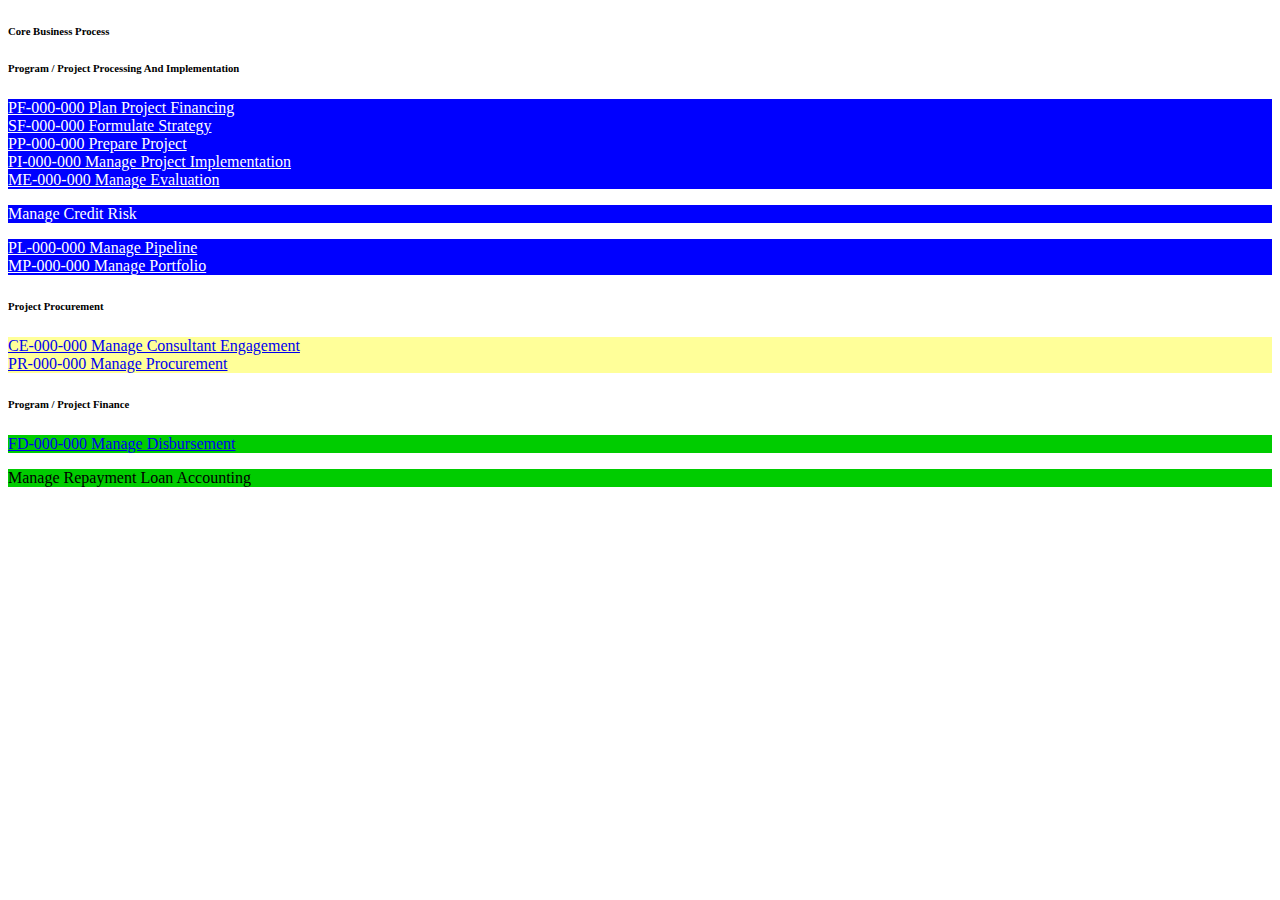
<file: ADB.SA.Reports.Web/dumps.htm>
﻿<!DOCTYPE html PUBLIC "-//W3C//DTD XHTML 1.0 Transitional//EN" "http://www.w3.org/TR/xhtml1/DTD/xhtml1-transitional.dtd">
<html xmlns="http://www.w3.org/1999/xhtml" >
<head>
    <title></title>
</head>
<body>
<div class="top-grouping">
    <H6 class="grouping-header">Core Business Process</H6>
        <div class="grouping">
            <H6 class="grouping-header">Program / Project Processing And Implementation</H6>
            <div class="square" onclick="showAsIsDiagramItemDetails('0b3ad160-7dac-4a2a-9ff3-72393d56313b');" onmouseout="hideElement('0b3ad160-7dac-4a2a-9ff3-72393d56313b');" id="0b3ad160-7dac-4a2a-9ff3-72393d56313b_main" style="background-color:#0000ff !important;;"><a href="Default.aspx?id=118256"  style="color:#FFFFFF !important;" >PF-000-000 Plan Project Financing</a></div><div class="square" onclick="showAsIsDiagramItemDetails('bd2d47ab-edd2-44d2-b1a2-4821699fd095');" onmouseout="hideElement('bd2d47ab-edd2-44d2-b1a2-4821699fd095');" id="bd2d47ab-edd2-44d2-b1a2-4821699fd095_main" style="background-color:#0000ff !important;;"><a href="Default.aspx?id=118523"  style="color:#FFFFFF !important;" >SF-000-000 Formulate Strategy</a></div><div class="square" onclick="showAsIsDiagramItemDetails('bed48df9-b5c2-4a1b-a4e4-74f429794f48');" onmouseout="hideElement('bed48df9-b5c2-4a1b-a4e4-74f429794f48');" id="bed48df9-b5c2-4a1b-a4e4-74f429794f48_main" style="background-color:#0000ff !important;;"><a href="Default.aspx?id=150257"  style="color:#FFFFFF !important;" >PP-000-000 Prepare Project</a></div><div class="square" onclick="showAsIsDiagramItemDetails('9806f0d1-a621-4a6a-a58d-5936fc16cd62');" onmouseout="hideElement('9806f0d1-a621-4a6a-a58d-5936fc16cd62');" id="9806f0d1-a621-4a6a-a58d-5936fc16cd62_main" style="background-color:#0000ff !important;;"><a href="Default.aspx?id=118292"  style="color:#FFFFFF !important;" >PI-000-000 Manage Project Implementation</a></div><div class="square" onclick="showAsIsDiagramItemDetails('39c5b617-d6dc-45f9-b123-f687ccd0efbf');" onmouseout="hideElement('39c5b617-d6dc-45f9-b123-f687ccd0efbf');" id="39c5b617-d6dc-45f9-b123-f687ccd0efbf_main" style="background-color:#0000ff !important;;"><a href="Default.aspx?id=118174"  style="color:#FFFFFF !important;" >ME-000-000 Manage Evaluation</a></div><div class="square" onclick="showAsIsDiagramItemDetails('15defb74-dfdf-4dfc-9993-b1a7b0d21e83');" onmouseout="hideElement('15defb74-dfdf-4dfc-9993-b1a7b0d21e83');" id="15defb74-dfdf-4dfc-9993-b1a7b0d21e83_main" style="background-color:#0000ff !important;cursor:default !important;"><p  style="color:#FFFFFF !important;" >Manage Credit Risk</p></div><div class="square" onclick="showAsIsDiagramItemDetails('63ac1522-354a-4e91-aa7f-c36254cd216a');" onmouseout="hideElement('63ac1522-354a-4e91-aa7f-c36254cd216a');" id="63ac1522-354a-4e91-aa7f-c36254cd216a_main" style="background-color:#0000ff !important;;"><a href="Default.aspx?id=118350"  style="color:#FFFFFF !important;" >PL-000-000 Manage Pipeline</a></div><div class="square" onclick="showAsIsDiagramItemDetails('54b75d5c-75ba-4beb-a915-f6cd155bb456');" onmouseout="hideElement('54b75d5c-75ba-4beb-a915-f6cd155bb456');" id="54b75d5c-75ba-4beb-a915-f6cd155bb456_main" style="background-color:#0000ff !important;;"><a href="Default.aspx?id=118200"  style="color:#FFFFFF !important;" >MP-000-000 Manage Portfolio</a></div></div><div class="grouping"><H6 class="grouping-header">Project Procurement</H6><div class="square" onclick="showAsIsDiagramItemDetails('1a1f2fba-ae0d-445d-b366-9d51e72499ff');" onmouseout="hideElement('1a1f2fba-ae0d-445d-b366-9d51e72499ff');" id="1a1f2fba-ae0d-445d-b366-9d51e72499ff_main" style="background-color:#ffff99 !important;;"><a href="Default.aspx?id=171367" >CE-000-000 Manage Consultant Engagement</a></div><div class="square" onclick="showAsIsDiagramItemDetails('b1ba500e-bd38-4470-995d-f66c4a0e527e');" onmouseout="hideElement('b1ba500e-bd38-4470-995d-f66c4a0e527e');" id="b1ba500e-bd38-4470-995d-f66c4a0e527e_main" style="background-color:#ffff99 !important;;"><a href="Default.aspx?id=186350" >PR-000-000 Manage Procurement</a></div></div><div class="grouping"><H6 class="grouping-header">Program / Project Finance</H6><div class="square" onclick="showAsIsDiagramItemDetails('b65df1c4-687b-4086-bab3-02acb3400ecd');" onmouseout="hideElement('b65df1c4-687b-4086-bab3-02acb3400ecd');" id="b65df1c4-687b-4086-bab3-02acb3400ecd_main" style="background-color:#00cc00 !important;;"><a href="Default.aspx?id=123467" >FD-000-000 Manage Disbursement</a></div><div class="square" onclick="showAsIsDiagramItemDetails('788a91c0-489a-43e4-9156-ae1323b79bd7');" onmouseout="hideElement('788a91c0-489a-43e4-9156-ae1323b79bd7');" id="788a91c0-489a-43e4-9156-ae1323b79bd7_main" style="background-color:#00cc00 !important;cursor:default !important;"><p >Manage Repayment Loan Accounting</p></div></div>
</body>
</html>
</file>
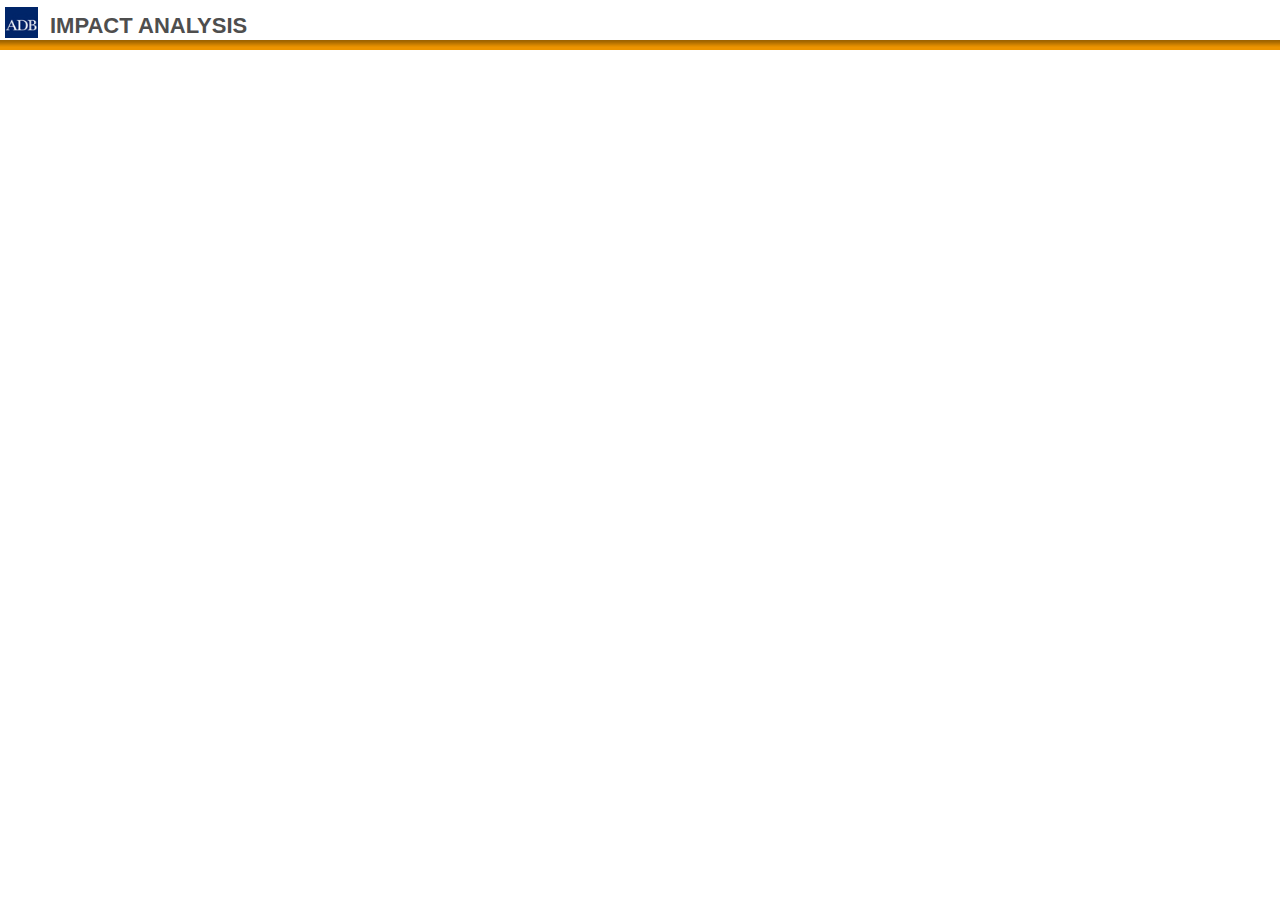
<file: ADB.SA.Reports.Webclient/iaindex.html>
﻿<!DOCTYPE html ng-app="iaApp">
<html xmlns="http://www.w3.org/1999/xhtml">
<head>
    <meta http-equiv="X-UA-Compatible" content="IE=9" />
    <link rel="Stylesheet" type="text/css" href="Content/styles.css" />
    <link href="Content/bootstrap.min.css" rel="stylesheet" type="text/css" />
    <link rel="SHORTCUT ICON" href="favicon.ico" type="image/ico" />
    <title>
        SA Web Reports - Impact Analysis
    </title>
</head>
<body>
    <form id="form1">
        <div>
            <div class="row clearfix">
                <div class="col-md-12" id="ia-header">
                    <img class="adb-logo" alt="" src="images/ADB-LOGO.jpg" height="40" width="40" />
                    <span class="app-title">
                        Impact Analysis
                    </span>
                </div>

            </div>
            <div id="orange-line" class="row clearfix">
                <div class="col-md-12" style="height: 10px; width: 100%; background-color: #ed9400; background-image: url('images/bg.png');
            background-repeat: repeat-x;">
                </div>
            </div>
        </div>
    </form>
</body>
</html>
<asp:ContentPlaceHolder ID="head" runat="server">
</asp:ContentPlaceHolder>
</file>
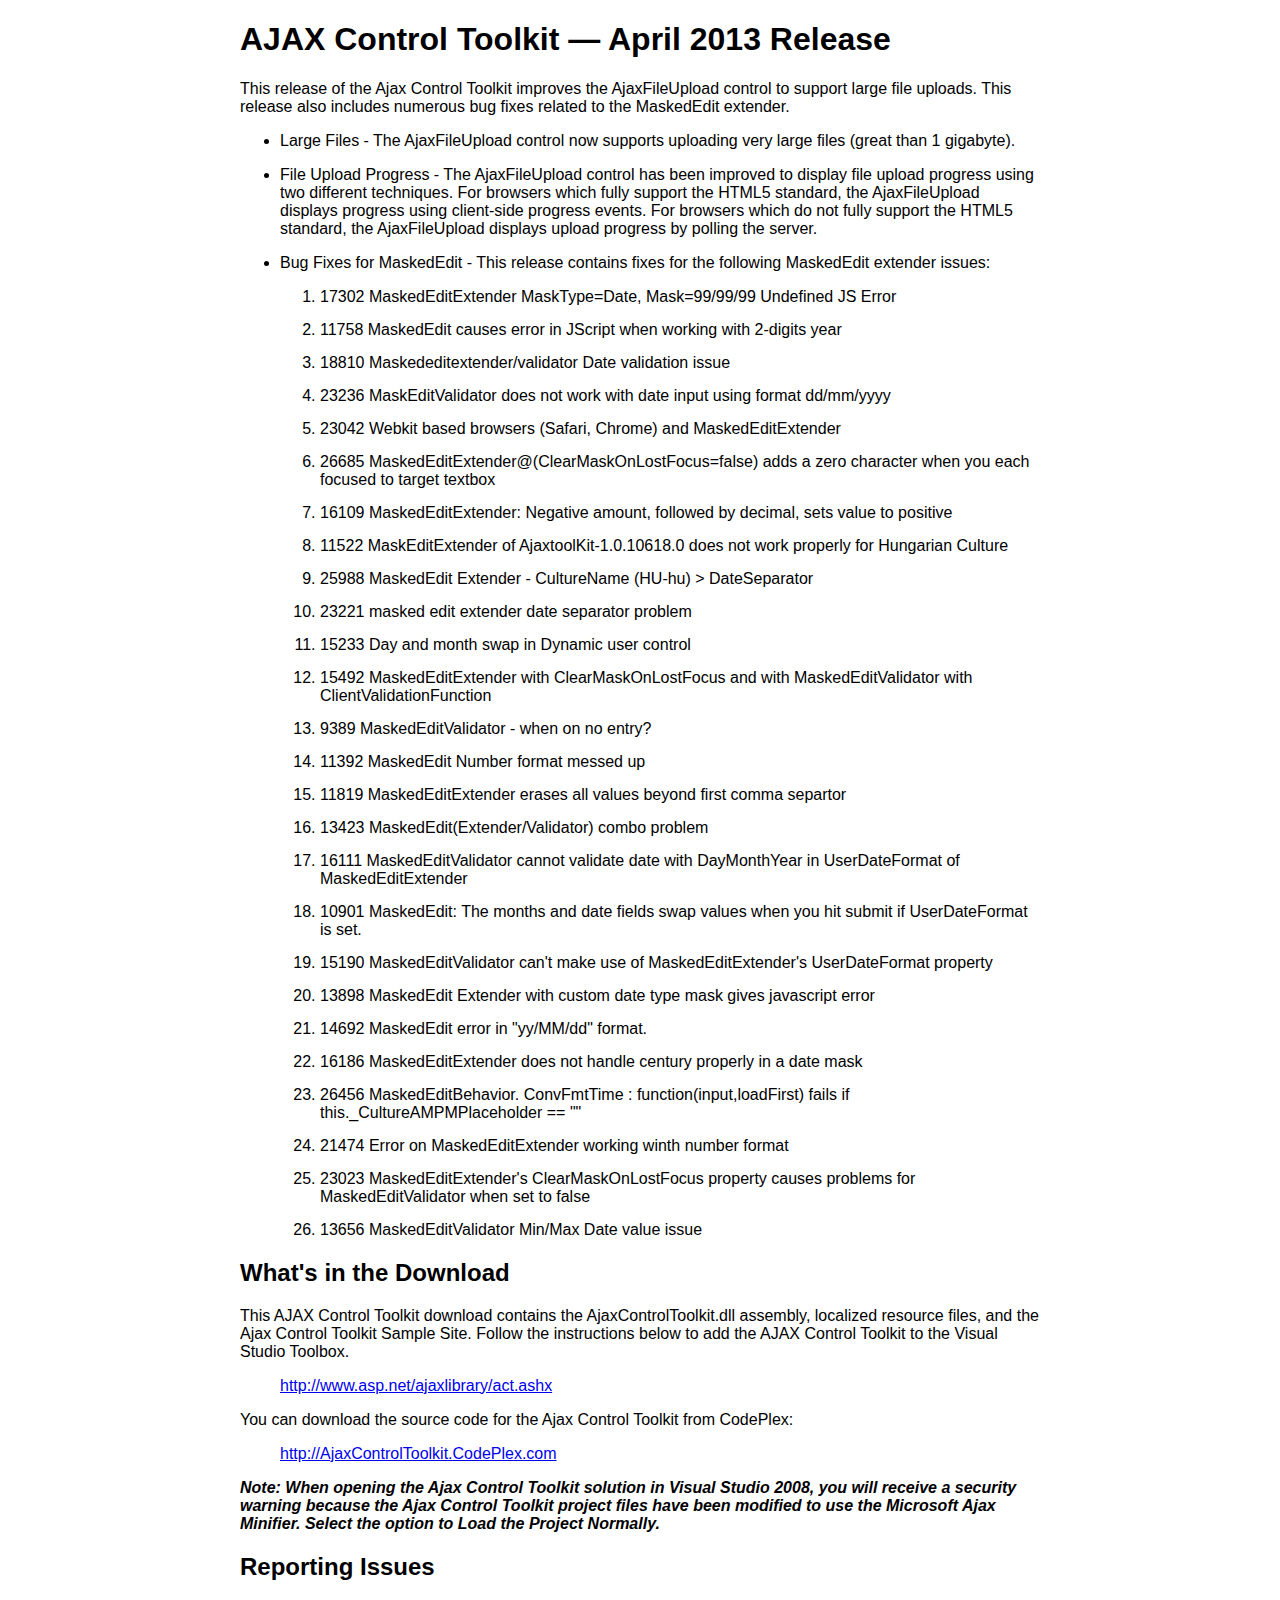
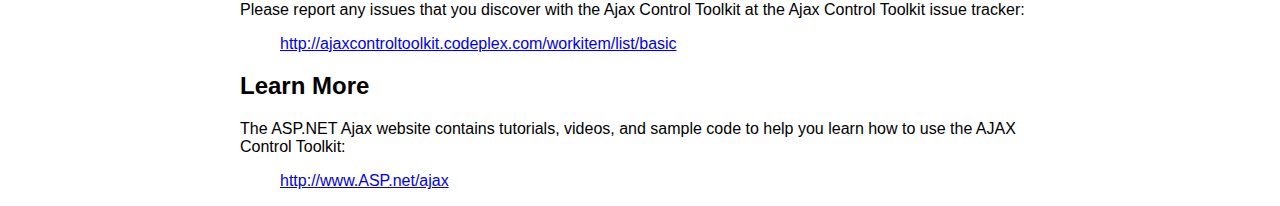
<file: Assemblies/AjaxControlToolkit.Binary.NET35/ReadMe.html>
<!DOCTYPE html>
<html> 
<head><title>AJAX Control Toolkit Read Me</title> 
<style type="text/css"> 
  body {
    font-family: Arial;
  }
 
  li {
    margin-bottom: 15px;
  }
  
  #main {
    margin:auto;
    width: 800px;   
  }
</style> 
</head>
<body> 
 

<div id="main">

<h1>AJAX Control Toolkit &mdash; April 2013 Release</h1> 
<p> 
This release of the Ajax Control Toolkit improves the AjaxFileUpload control to support large file uploads. This 
    release also includes numerous bug fixes related to the
    MaskedEdit extender.
</p>
<ul>
<li>
    <p>
    Large Files - The AjaxFileUpload control now supports uploading very large files (great than 1 gigabyte). 
    </p>
</li>
<li>
    <p>
    File Upload Progress - The AjaxFileUpload control has been improved to display file upload progress
    using two different techniques. For browsers which fully support the HTML5 standard, the AjaxFileUpload 
    displays progress using client-side progress events. For browsers which do not fully support the HTML5 
    standard, the AjaxFileUpload displays upload progress by polling the server. 
    </p>
</li> 
<li>
    <p>
    Bug Fixes for MaskedEdit - This release contains fixes for the following MaskedEdit extender issues:
    </p>
<ol>
<li>
17302	MaskedEditExtender MaskType=Date, Mask=99/99/99 Undefined JS Error
</li>
<li>
11758	MaskedEdit causes error in JScript when working with 2-digits year
</li>
<li>
18810	Maskededitextender/validator Date validation issue
</li>
<li>
23236	MaskEditValidator does not work with date input using format dd/mm/yyyy
</li>
<li>
23042	Webkit based browsers (Safari, Chrome) and MaskedEditExtender
</li>
<li>
26685	MaskedEditExtender@(ClearMaskOnLostFocus=false) adds a zero character when you each focused to target textbox
</li>
<li>
16109	MaskedEditExtender: Negative amount, followed by decimal, sets value to positive
</li>
<li>
11522	MaskEditExtender of AjaxtoolKit-1.0.10618.0 does not work properly for Hungarian Culture
</li>
<li>
25988	MaskedEdit Extender - CultureName (HU-hu) > DateSeparator
</li>
<li>
23221	masked edit extender date separator problem
</li>
<li>
15233	Day and month swap in Dynamic user control
</li>
<li>
15492	MaskedEditExtender with ClearMaskOnLostFocus and with MaskedEditValidator with ClientValidationFunction
</li>
<li>
9389	MaskedEditValidator - when on no entry?
</li>
<li>
11392	MaskedEdit Number format messed up
</li>
<li>
11819	MaskedEditExtender erases all values beyond first comma separtor
</li>
<li>
13423	MaskedEdit(Extender/Validator) combo problem
</li>
<li>
16111	MaskedEditValidator cannot validate date with DayMonthYear in UserDateFormat of MaskedEditExtender
</li>
<li>
10901	MaskedEdit: The months and date fields swap values when you hit submit if UserDateFormat is set.
</li>
<li>
15190	MaskedEditValidator can't make use of MaskedEditExtender's UserDateFormat property
</li>
<li>
13898	MaskedEdit Extender with custom date type mask gives javascript error
</li>
<li>
14692	MaskedEdit error in "yy/MM/dd" format.
</li>
<li>
16186	MaskedEditExtender does not handle century properly in a date mask
</li>
<li>
26456	MaskedEditBehavior. ConvFmtTime : function(input,loadFirst) fails if this._CultureAMPMPlaceholder == ""
</li>
<li>
21474	Error on MaskedEditExtender working winth number format
</li>
<li>
23023	MaskedEditExtender's ClearMaskOnLostFocus property causes problems for MaskedEditValidator when set to false
</li>
<li>
13656	MaskedEditValidator Min/Max Date value issue
</li>
    </ol>
</li>
</ul>
 



<h2>What's in the Download</h2> 
 
<p> 
This AJAX Control Toolkit download contains the AjaxControlToolkit.dll assembly, localized resource files, and
the Ajax Control Toolkit Sample Site. Follow the instructions below to add the AJAX Control Toolkit to the Visual Studio Toolbox.
</p> 

<blockquote> 
  <a href="http://www.asp.net/ajaxlibrary/act.ashx">http://www.asp.net/ajaxlibrary/act.ashx</a> 
</blockquote> 

<p> 
You can download the source code for the Ajax Control Toolkit from CodePlex:
</p>

<blockquote>
  <a href="http://ajaxcontroltoolkit.codeplex.com/SourceControl/list/changesets">http://AjaxControlToolkit.CodePlex.com</a> 
</blockquote>

 
 <b><i>
 Note: When opening the Ajax Control Toolkit solution in Visual Studio 2008, you will receive
 a security warning because the Ajax Control Toolkit project files have been modified to
 use the Microsoft Ajax Minifier. Select the option to Load the Project Normally. 
 </i></b>

<h2>Reporting Issues</h2> 
 
<p> 
Please report any issues that you discover with the Ajax Control Toolkit at the Ajax Control Toolkit issue tracker:
</p> 

<blockquote>
  <a href="http://ajaxcontroltoolkit.codeplex.com/workitem/list/basic">http://ajaxcontroltoolkit.codeplex.com/workitem/list/basic</a> 
</blockquote>
 
 
 
 
<h2>Learn More</h2> 
 
<p> 
The ASP.NET Ajax website contains tutorials, videos, and sample code to help you learn how to use the AJAX Control Toolkit: 
</p> 
 
<blockquote> 
  <a href="http://www.asp.net/ajax">http://www.ASP.net/ajax</a> 
</blockquote> 
 

 </div>

</body> 
</html>
</file>
<file: ADB.SA.Reports.Webclient/Content/styles.css>
﻿/*=============================================================*/
/* GENERAL */
body, html
{
    height: 100%;
    width: 100%;
    min-width: 1000px;
    font-family: Tahoma,Arial,Helvetica,sans-serif;
}

#policyfilter, #applicationfilter, #subprocessfilter, #processfilter, #modulefilter, #agendafilter, #typefilter, #rulefilter
{
    width: 300px;
}

html
{
    /*overflow: auto;*/
    overflow-x: hidden;
}

body
{
    background-color: #FFF;
    margin: 0;
    position: absolute;
}

a
{
    color: #0000FF;
    text-decoration: none;
    cursor: pointer;
}

.obvious-link
{
    /*olor: #0000ff !important;*/
}

.obvious-link:hover
{
    text-decoration: underline;
    color: #ed9400 !important;
}

a:link
{
    color: #104E8B;
}
/*a:visited
{
    color: #8470FF;
}*/

a:hover
{
    color: #FF00FF;
    text-decoration: none;
}

a:active
{
    color: #0000FF;
}

.top-right-button
{
    font-size: 11px;
}

.top-right-button:hover
{
    text-decoration: underline;
}

.icon
{
    float: right;
    height: 20px;
    position: relative;
    width: 20px;
    margin-right: 5px;
}

.icon:hover
{
    background-color: #79c9ec;
}


/* GENERAL */
/*=============================================================*/


/*=============================================================*/
/* PAGE STRUCTURE */
#content
{
    width: 100%;
    background-color: #FFF;
    margin-top: 5px;
    height: auto;
    max-height: auto;
    min-height: 100%; /*CSS HACK for ie7*/
    z-index: 0;
    position: relative;
    margin-left: 5px;
    margin-right: 5px;
    top: 0px;
    left: 0px;
}

#main
{
    width: 100%;
    height: 100%;
    background-repeat: no-repeat;
    background-color: #FFF;
    display: block;
}

#logo
{
    margin: 11px 0px 0px 5px;
    position: absolute;
    height: 54px;
    width: 62px;
    background: url("../images/sprites.png") no-repeat scroll 0 0 transparent;
}

#header
{
    /*background-color: #cacaca;*/
    width: 100%;
    /*padding:5px;*/
}

#header-caption
{
    color: #000000;
    position: absolute;
    vertical-align: middle;
    float: left;
    padding-top: 0px;
    margin-left: 80px;
    width: 880px;
    margin-right: 500px; /*IE Hack *padding-top:15px;*/
}

.text
{
    border: solid 1px Black;
    width: 230px;
    font-style: italic;
    color: Gray;
}

.button
{
    border: solid 1px Black;
}

#header-caption p
{
    font-size: 25px;
    font: Segoe UI;
}

#hide-container
{
    position: fixed;
    top: 81px; *top:86px;
    z-index:1;
}

/* PAGE STRUCTURE */
/*=============================================================*/


/*=============================================================*/
/* CONTENT */
.grid
{
    font-size: 11px; /*color: #333333;*/
    border-width: 1px;
    border-collapse: collapse;
}
.grid th
{
    text-align: left;
    background-color: #3f84c7;
    border: solid 1px #AAAAAA;
    padding: 5px;
    color: #f1f1f1 !important;
}
.grid tr
{
    background-color: #f1f1f1;
}
.grid td
{
    border: solid 1px #AAAAAA;
    padding: 5px;
}

.td-head
{
    background-color: #3F84C7;
    border: 1px solid #AAAAAA;
    color: #F1F1F1 !important;
    padding: 5px;
    text-align: left;
}

.grid td a:visited
{
    color: #0000FF;
}

.grid td a:hover
{
    color: #483D8B;
}

.grid td a:active
{
    color: #0000FF;
}

.diagram
{
    display: block;
    margin-left: auto;
    margin-right: auto;
    margin-bottom: 20px;
}

/* CONTENT */
/*=============================================================*/





/*=============================================================*/
/* Loader */

#loader-background
{
    width: 100%;
    height: 100%;
    background-color: #FFF;
    position: fixed; /*filter:alpha(opacity = 50);     opacity:.5;*/
    z-index: 99;
    margin: auto;
}

#loader
{
    width: 250px;
    text-align: center;
    vertical-align: middle;
    position: fixed;
    left: 50%;
    top: 50%;
    margin-left: -95px;
    margin-top: -75px;
    z-index: 100;
    padding: 20px 20px 20px 20px;
    border: solid 1px #686868;
    background-color: #FFF;
}

/* Loader */
/*=============================================================*/

.square
{
    /*border:solid 1px #333;*/
    margin: 3px;
    float: left;
    width: 90px;
    height: 55px;
    text-align: center;
    font-size: 11px;
    cursor: pointer;
    padding: 3px;
    overflow: hidden;
    border: solid 1px #c0c0c0;
}

.square a:link
{
    color: #000000;
}

.square a:visited
{
    color: #000000;
}

.square a:hover
{
    color: #000000;
}

.square a:active
{
    color: #000000;
}

.float-square ul
{
    padding-left: 0 !important;
    list-style: none;
    margin: 0 !important;
}

.float-square ul li
{
    border-bottom: solid 1px #000000;
    padding: 5px;
}

.float-square ul li:hover
{
    background-color: #DDE9F0;
}

.float-square ul li a
{
    text-decoration: none;
}

div.square:hover
{
    color: #000000;
    font-weight: bold;
    background-color: #555;
}


.grouping
{
    /*border:solid 1px #333;*/
    margin: 5px;
    padding: 5px;
    position: inherit;
    background-color: #f1f1f1;
    float: left;
    width: 95%;
}

.grouping-header
{
    background-color: #0078AE;
    color: #FFFFFF; /*    border:solid 1px Black;*/
    margin: -5px -5px 5px;
    padding: 5px;
}

.float-square
{
    width: auto;
    height: auto;
    background-color: #FFFFFF;
    z-index: 100;
    position: fixed;
    font-size: x-small;
    border-top: solid 1px #A2B5CD;
    border-left: solid 1px #A2B5CD;
    border-right: solid 1px #A2B5CD;
    display: none;
}

.top-grouping
{
    /*border:solid 1px Black;*/
    float: left; /*position:absolute;*/
    width: 47%;
    padding: 5px 5px 10px 5px;
    background-color: #e3e3e3;
    border: solid 1px #cacaca;
}

.right
{
    margin-left: 10px;
    left: 49%;
}

#modal-popup
{
    overflow-x: hidden;
    min-height: 500px;
    max-height: 700px;
    padding-right: 20px;
}

.highlight
{
    background-color: #79c9ec;
    border: Solid 1px #0078ae;
    padding: 2px;
}

.list-holder
{
    background-color: #FFFFFF !important;
    border-bottom: 1px solid #AAAAAA !important;
    border-left: 1px solid #AAAAAA !important;
    border-right: 1px solid #AAAAAA !important;
    position: absolute !important;
    width: 400px;
    min-height: 100px;
    height: 300px;
    z-index: 1;
}

.list-holder ul li
{
    list-style: none;
    padding: 3px;
}

.list-holder ul
{
    background-color: #f1f1f1;
    padding-left: 0;
    margin-top: -5px;
    margin-left: -5px;
    min-height: 100px;
    height: 300px;
    width: 400px;
    overflow-x: hidden;
    overflow-y: scroll;
    position: absolute;
    border: 1px solid #AAAAAA !important;
    z-index: 10;
}

.list-holder ul li a
{
    text-decoration: none;
    line-height: 15px;
}

#tabs_menu
{
    position: relative;
    z-index: 10;
    padding: 0 !important;
    width: 950px; 
    *min-width:auto;
    *max-width:950px;
    border-width:0!important;
}

#tabs_menu > ul
{
    padding: 2px 4px 4px 4px;
    border-width: 0 !important;
    background-color: #cacaca !important;
    background-image: none !important;
}

#tabs_menu > ul li
{
    margin-top: 2px;
    border-bottom: solid 1px #888888 !important;
}


.search-text
{
    border: solid 1px #FFFFFF;
    margin-left: 2px;
    width: 200px;
    height: 14px;
}

.search-button
{
    border: solid 1px #AAAAAA;
    width: 35px;
    height: 20px;
    margin-left: -2px;
}

.search-box
{
    height: 25px;
    float:right;
    margin-top: 10px;
}

#tabs
{
    border-width: 0 !important;
}

#tabs ul
{
    background-image: none !important;
    background-color: #FFF !important;
    border-width: 0 !important;
}

.content-holder
{
    border: solid 1px #AAAAAA !important;
}

.extra-menu
{
}

.entity-title
{
    height: 30px;
    width: 100%;
    position: relative;
    float: left;
    background-color: #f1f1f1;
    background-repeat: repeat-x;
}

/*#caption-left
{
    width: 60%;
    float: left;
    height: 10px;
}*/
#extra-menu-right
{
    width: 20%;
    float: right;
    text-align: right;
    padding-right: 10px;
    padding-top: 5px;
}

#caption-left h4
{
    color: #4e4e4e;
    padding-left: 15px;
    margin-top: 10px;
    vertical-align: middle;
}

#extra-menu-right a
{
    vertical-align: middle;
    color: #517704;
    font-size: 12px;
}

#caption-container
{
    width: 100%;
    min-height: 30px;
    max-height: 60px;
    height: 30px;
    background-color: #f1f1f1;
}

.search-left
{
    background-image: url('../images/search_01.png');
    height: 25px;
    width: 12px;
    background-repeat: no-repeat;
}

.search-middle
{
    background-image: url('../images/search_02.png');
    height: 25px;
    width: 220px;
    background-repeat: repeat-x;
}


#top-header
{
    margin-top: 0;
    width: 100%; /*height: 48px;*/
    background-color: #f1f1f1;
    padding-bottom: 2px;
}

#top-header-left
{
    float: left;
    width: 70%;
}

#top-header-right
{
    float: right;
    width: 300px;
    margin-right: 10px;
}

.adb-logo
{
    padding: 7px 2px 2px 5px;
    float: left;
}

.app-title
{
    color: #4e4e4e;
    font-family: Arial,Helvetica,sans-serif !important;
    font-size: 22px;
    margin-left: 10px;
    margin-top: 10px;
    position: absolute;
    text-transform: uppercase;
    font-weight:600;
}

.diagram-image-holder
{
    overflow-y: hidden;
    overflow-x: auto;
}

.tooltip
{
    background-color: #cacaca !important;
}
.tooltip-holder
{
    display: none;
}
.tooltip-holder table
{
    border-width: 0 !important;
}
.tooltip-holder table tr
{
    border-width: 0 !important;
}
.tooltip-holder table tr td
{
    border-width: 0 !important;
}



/* 
	LEVEL ONE
*/
ul.dropdown
{
    position: relative;
}
ul.dropdown > li
{
    font-weight: bold;
    float: right;
    zoom: 1;
    background: #3f84c7;
    margin-bottom: 10px;
}
ul.dropdown a:hover
{
    color: #000;
}
ul.dropdown a:active
{
    color: #ffa500;
}
ul.dropdown li a
{
    display: block;
    padding: 4px 8px;
    color: #222;
    width: 150px;
    text-align: center;
}
/* Doesn't work in IE */
ul.dropdown li.hover, ul.dropdown li:hover
{
    background: #7fb7e1;
    color: black;
    position: relative;
}
ul.dropdown li.hover a
{
    color: black;
}


/* 
	LEVEL TWO
*/
ul.dropdown ul
{
    width: 250px;
    visibility: hidden;
    position: absolute;
    top: 100%;
    left: 0;
    margin-left: -83px;
}

ul.dropdown ul li
{
    font-weight: normal;
    background: #f6f6f6;
    color: #000;
    border-bottom: 1px solid #ccc;
    float: none;
}

/* IE 6 & 7 Needs Inline Block */
ul.dropdown ul li a
{
    border-right: none;
    width: 100%;
    display: inline-block;
    text-align: left;
}


.infoBox
{
    /*border: 1px solid;*/
    padding: 8px 10px 8px 50px;
    background-repeat: no-repeat;
    background-position: 10px center;
    color: #517704; /*background-color: #e3e3e3;*/
    background-image: url('../images/info.png');
    width: 60%;
    float: left;
    position: absolute;
    font-weight: bold; /*background: url("../styles/images/ui-bg_diagonals-thick_75_cccccc_40x40.png") repeat scroll 50% 50% #CCCCCC;*/
}


#diagram-line
{
    width: 100%;
    position: relative;
    margin-bottom: 10px;
}

#diagram-line-left
{
    float: left;
    position: relative;
}

#diagram-line-right
{
    float: right;
}

.asis-info
{
    position: relative;
    margin-bottom: 10px;
    font-size: 11px;
    width: 93% !important;
    margin-top: -10px;
}

#bread-crumb
{
    width: 100%;
    font-size: 11px;
    color: #517704;
    padding-left: 15px;
}

.home-close
{
    float: right;
}

/* Strategy 2020 Styles */

.strategy-table
{
    border: solid 0 Black;
    padding: 0;
    margin: 0;
    font-size: 11px;
    border-collapse: collapse;
    position: relative;
}

.strategy-table tr td
{
    margin: 0;
    vertical-align: top;
}

.strategy-table-header
{
    background-color: Transparent;
    font-weight: bold;
    font-size: 12px;
    margin: 0;
}

.strategy-margin
{
    top: 40px;
}

.type-column, .agenda-column
{
    padding: 4px !important;
}

.business-policy-table
{
    margin-left: -1px;
    margin-top: -1px;
    margin-bottom: -1px;
}


.business-policy-table tr td:first-child 
 {
     color:Red;
}

.rule-table tr td:first-child 
 {
     color:Red !important;
}

.rule-table
{
    margin-bottom: -2px;
    margin-left: -5px;
    margin-top: -4px;
}



.process-table
{
    margin-bottom: -2px;
    margin-left: -5px;
    margin-top: -4px;
}

.sp-table
{
    margin-bottom: -2px;
    margin-left: -5px;
    margin-top: -4px;
}

.module-table
{
    margin-bottom: -2px;
    margin-left: -5px;
    margin-top: -4px;
}

.business-policy-table tr td
{
    border-bottom: 1px solid gray;
    border-left: 1px solid Gray;
    padding-left: 4px;
    padding-top: 4px;
}


.odd-td
{
    background-color: #F7F6F3;
}

.even-td
{
    background-color: #CDD3DA;
}

.width-100
{
    width: 100px;
}

.width-150
{
    width: 150px;
}

.width-50
{
    width: 50px;
}

.width-200
{
    width: 200px;
}

.width-250
{
    width: 250px;
}

.width-300
{
    width: 300px;
}

#float-header
{
    text-indent: 5px;
    background-color: #428bca;
    color:#fff;
    width: 100%;
}

#ia-holder
{
    overflow: auto;
    overflow-x: hidden;
    overflow-y: scroll;
    position: relative;
    height: 550px;
    border-bottom:solid 2px #ddd;
}

.comment-item
{
    /*font-family: Tahoma,Arial,Helvetica,sans-serif;*/
    font-size:11px;
    border: solid 1px Gray;
    padding: 8px;
    margin: 5px;
    background-color: #DDE6EC;
}


.clearfix:after
{
    clear: both;
    display: block;
    content: " ";
    height: 0px;
    visibility: hidden;
}
.clearfix
{
    display: inline-block;
}
/* Hide these rules from IE-mac \*/
* html .clearfix
{
    height: 1%;
}
.clearfix
{
    display: block;
}
li.clearfix
{
    display: list-item;
}

.fileupload-buttons
{
}

.start
{
    float: left;
}

.fileinput-button
{ *height:26px;
}

.comment-form
{
    font-family: Verdana,Arial,sans-serif !important;
    font-size: 11px;
    margin-left:7px;
}

#comment-pager
{
    background-color:#EBEBEB;
    padding:5px;
    margin-left: 10px;
    padding: 5px;
}

.page-item
{
    background-color:#C2C2C2;
    padding:3px;
    margin-left:2px;
    font-size:12px;
}

#viewallcomments
{
    text-align:right;
    margin-right:10px;
    font-size:12px;
}

.pager-selected
{
    font-weight:bold;
    background-color:#838B8B !important;
    color:#FFF !important;
}

li.editor-1 {
    width:113px !important;
}

li.editor-0 {
    width:88px !important;
}

.editor-tabcontainer {
    display: none !important;
}

.truncate {
  width: 100%;
  line-height:15px;
  height:30px;
  white-space: nowrap;
  overflow: hidden;
  text-overflow: ellipsis;
}

.viewfullcomment {
    float:right;
}

.validation-summary {
    color:#FF0000;
}

.buttonify {}

#searchtext {
    
    width:200px;
    margin-top:5px;
    /*height:22px;
    margin-right:1px;
    border:solid 1px #808080;*/
}

.ia-loading
{
    margin-left: 10px;
    color: #517704;
}

.sequence
{
   
    margin:10px;
    border:solid 1px Black;
}

.table-override td { padding: 4px !important; border-top:0 !important; }
.menu-suppress 
{
    overflow:auto;
    overflow-y:auto;
    height:auto;
    width:auto;
    max-height:500px;
    max-width:400px;
    overflow-x:hidden;
}
.remove-left-padding { padding-left:0 !important; }
.show-inline { display: inline !important; }
.vertical-middle { vertical-align:middle !important; }
.horizontal-right { text-align: right !important; }
.panel-heading-override { padding: 5px 10px !important; }
.panel-body-override { padding:5px !important; }
.square-well      
{
    border: 1px solid transparent;
    border-radius: 4px;
    cursor: pointer;
    display: inline-table;
    font-size: 12px;
    height: 80px;
    margin: 3px;
    /*overflow: hidden;*/
    padding: 3px;
    text-align: center;
    width: 120px;
    box-shadow: 0 6px 6px rgba(0, 0, 0, 0.5);
}
.popup  
{
    width:200px;
    box-shadow: 0 6px 6px rgba(0, 0, 0, 0.5);
    background-color:#FFF;
    position:absolute;
    margin-left:-30px;
    list-style:none; 
    padding-left: 5px;
}
.popup li { text-align:left;padding:3px; padding-left:0; margin-left:0;margin:3px; }
.show-inline { display:inline !important; }
.dropdown-menu-override { font-size:11px !important; text-align:left !important;margin-top:40px !important;margin-left:-150px !important; }
.breadcrumb-active { color: #517704 !important; }
.no-margin-bottom ol { margin-bottom:0px !important; }
.alert-override { margin:5px 10px !important; }
.diagram-image { margin:0 auto; }
.quicklink-override 
{ 
    left: auto !important;
    right: 0 !important;
    text-align: left;
    font-size:12px !important;
}

.top-margin-10 { margin-top:10px !important; }
.diagram-containter { overflow-x:scroll;overflow:auto; }
.modal-body-override { padding-bottom: 0px !important; }
.sp-list,.legend-list { list-style: none;padding-left: 10px; }
.sp-list li { padding:10px 10px 10px 0px; }
.legend-list li { display:inline; list-style-type:none;padding-left:15px; }
.hover-container { padding:10px !important; width:400px; }
.table-bottom-fix { margin-bottom: 0px !important; }
.ctl-list { list-style: none;padding-left: 0px; margin-bottom: 0px !important; }
.att-file {  display: inline-table;
    padding: 5px 30px 5px 5px !important;
    width: 140px !important;
    margin-left:5px;
     }
.slim-well { padding: 8px !important; }
.form-group-override { margin-bottom:-20px !important; }
.panel-bottom-override { margin-bottom: 4px !important; }
.panel-heading-override { padding: 4px 15px !important; }
/*#comments-container { margin-top: 10px; }*/
.jHtmlArea { width: 600px !important; height: 400px !important; }
.jHtmlArea iframe { width: 600px !important; height: 400px !important; }
.ToolBar { width: 100% !important; }


.bp-table,.br-table, .proc-table {  }
.mod-table, .sproc-table {  }
.sproc-table > tbody > tr > td:first-child { border-right: solid 1px #ddd !important; }


.td-nested 
{
    padding:0 !important;
}

.bp-table, .proc-table, .br-table
{
    border-width:0 !important;
}

.table-bottom-override { margin-bottom: 0px !important; }

.main-table > tbody > tr > td:first-child { border-right:solid 1px #ddd !important; border-top:solid 1px #ddd; }
.bp-table > tbody > tr > td:first-child { border-right:solid 1px #ddd !important; border-top:solid 1px #ddd; }
.br-table > tbody > tr > td:first-child { border-right:solid 1px #ddd !important; border-top:solid 1px #ddd; }
.proc-table > tbody > tr > td { border-right:solid 1px #ddd !important; border-top:solid 1px #ddd; }
.sproc-table > tbody > tr > td:first-child { border-right:solid 1px #ddd !important; border-top:solid 1px #ddd; }
.mod-table > tbody > tr > td:last-child { border-top:solid 0px Red; }
.sproc-last-row { border-bottom:Solid 0px Blue !important; }

.main-table  tr  td table:first-child { /*border-top:solid 0px red !important;*/ margin-top: -1px; }

/*Removes the annoying top border*/
.main-table > thead > tr > th, 
.main-table > tbody > tr > th, 
.main-table > tfoot > tr > th, 
.main-table > thead > tr > td, 
.main-table > tbody > tr > td, 
.main-table > tfoot > tr > td,/*next*/
.bp-table > thead > tr > th, 
.bp-table > tbody > tr > th, 
.bp-table > tfoot > tr > th, 
.bp-table > thead > tr > td, 
.bp-table > tbody > tr > td, 
.bp-table > tfoot > tr > td, /*next*/
.br-table > thead > tr > th, 
.br-table > tbody > tr > th, 
.br-table > tfoot > tr > th, 
.br-table > thead > tr > td, 
.br-table > tbody > tr > td, 
.br-table > tfoot > tr > td, /*next*/
.proc-table > thead > tr > th, 
.proc-table > tbody > tr > th, 
.proc-table > tfoot > tr > th, 
.proc-table > thead > tr > td, 
.proc-table > tbody > tr > td, 
.proc-table > tfoot > tr > td, /*next*/
.sproc-table > thead > tr > th, 
.sproc-table > tbody > tr > th, 
.sproc-table > tfoot > tr > th, 
.sproc-table > thead > tr > td, 
.sproc-table > tbody > tr > td, 
.sproc-table > tfoot > tr > td /*next
.mod-table > tbody > tr > td:first-child*/
{ /*border-top-width: 0px !important;*/ }

.mod-table { margin-top:-1px !important;}
.tooltip.left {
    background-color: transparent !important;
}

.tooltip.left .tooltip-arrow 
{
    border-left-color: #ccc !important;
}

.tooltip-inner {
    background-color: #fff !important;
    border: 1px solid #ccc !important;
    color:#000 !important;
    padding:10px !important;
    max-width: 300px !important;
}

.ia-table-override { margin-bottom: 0 !important; }

.mod-list { list-style: outside none none;
    padding-left: 0; margin-bottom: 0 !important; }
.mod-list li { border-bottom: 1px solid #ddd;
    padding: 10px; }
.mod-list li:last-child { border-bottom-width:0 !important; }
.nav-tabs {
    margin-bottom: 0;
}

.nav-tabs > li > a {
    border: 1px solid #ddd !important;
}

.nav-tabs > li.active > a, .nav-tabs > li.active > a:hover, .nav-tabs > li.active > a:focus {
    border-bottom-color:#fff !important;
}
</file>
